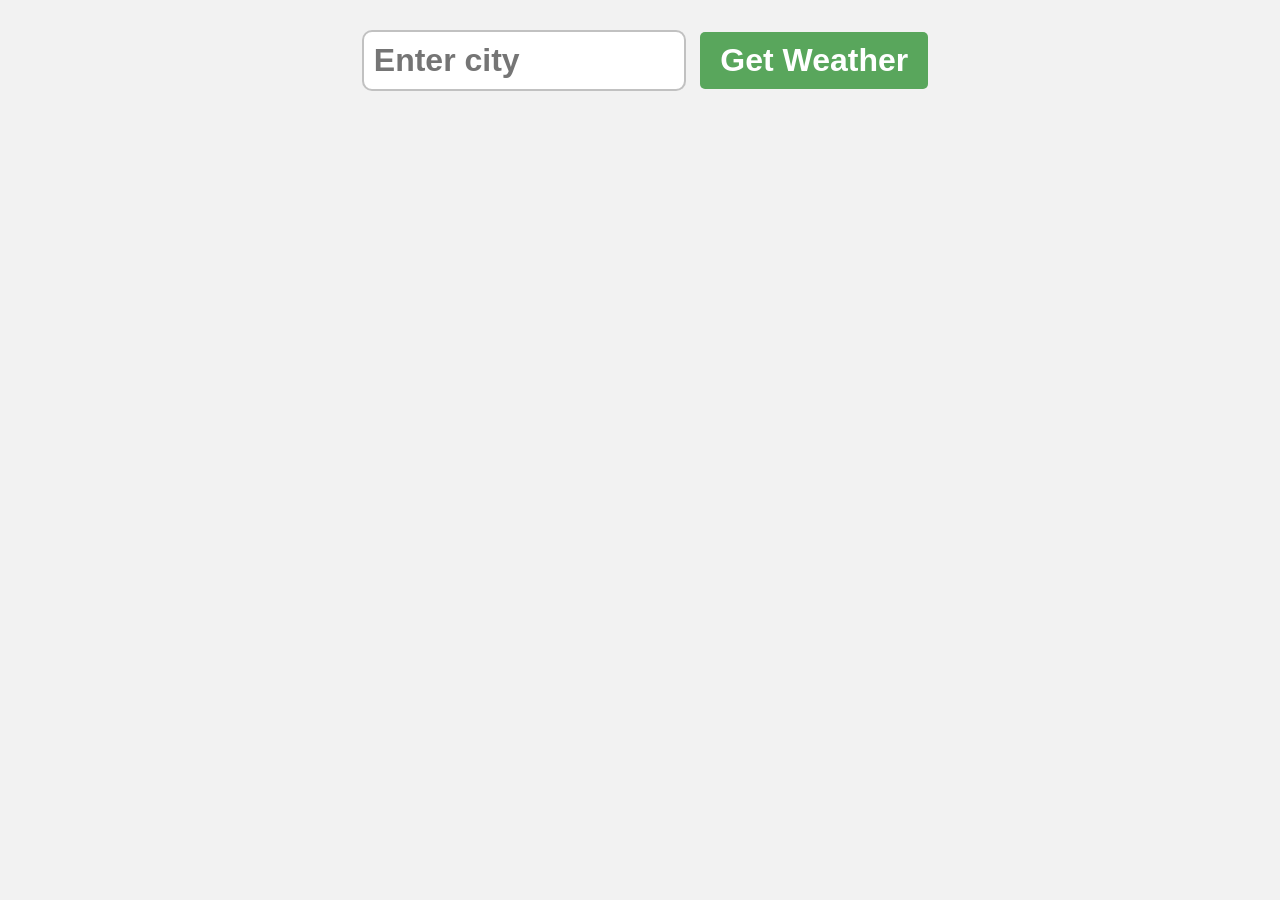
<file: first-projects/index.html>
<!DOCTYPE html>
<html lang="en">
<head>
    <meta charset="UTF-8">
    <meta name="viewport" content="width=device-width, initial-scale=1.0">
    <title>Document</title>
    <link rel="stylesheet" href="style.css">
</head>
<body>

    <form class="weatherForm">
        <input type="text" class="cityInput" placeholder="Enter city">
        <button type="submit">Get Weather</button>
    </form>
    <div class="card" style="display: none;">
        </div>

    <script src="index.js"></script>
</body>
</html>
</file>
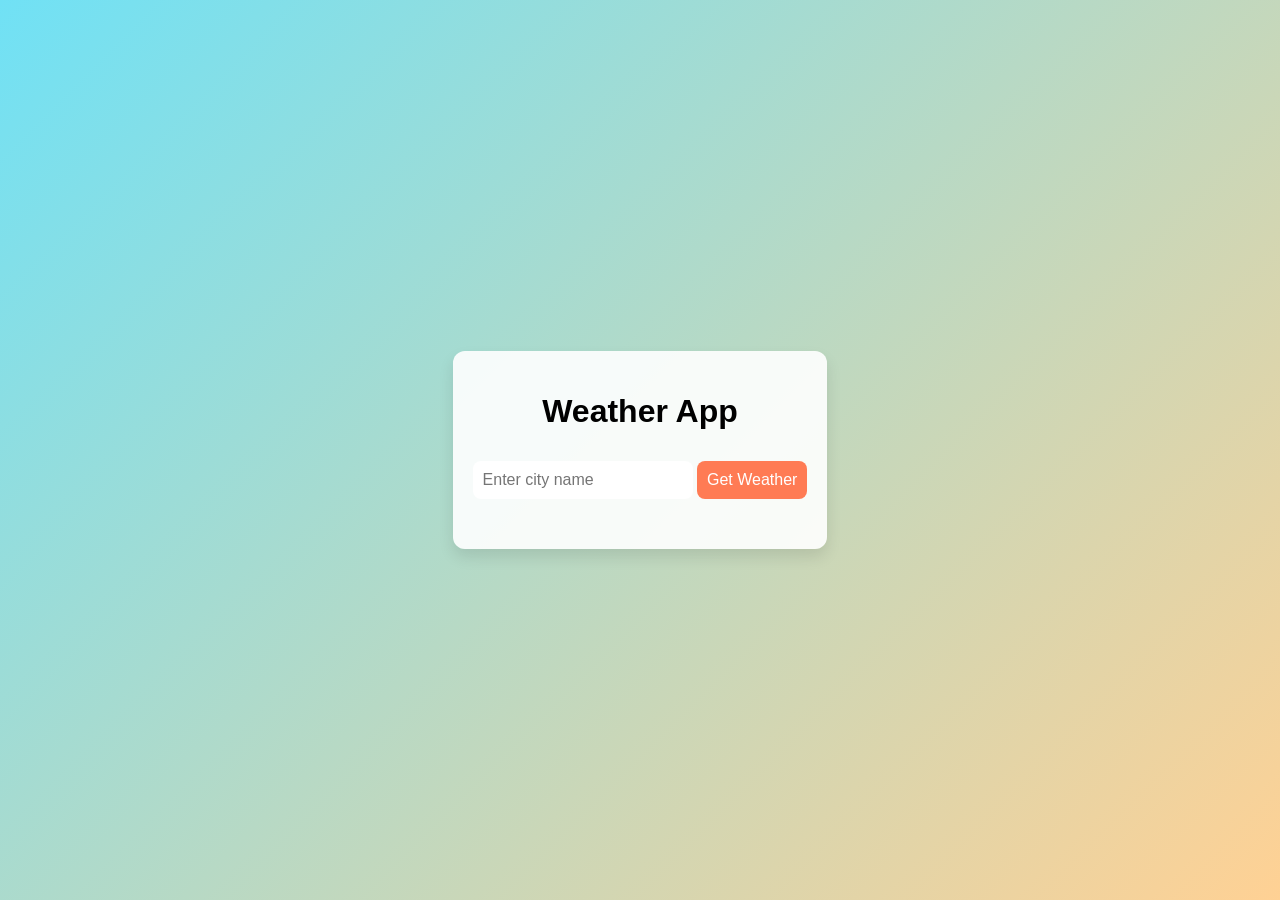
<file: first-projects/pro/pro.html>
<!DOCTYPE html>
<html lang="en">
<head>
    <meta charset="UTF-8">
    <meta name="viewport" content="width=device-width, initial-scale=1.0">
    <title>Advanced Weather App</title>
    <link rel="stylesheet" href="pro.css">
</head>
<body>
    <div class="weather-app">
        <h1>Weather App</h1>
        <input type="text" id="cityInput" placeholder="Enter city name" />
        <button onclick="getWeather()">Get Weather</button>
        <div id="weatherContainer">
            <!-- Weather information will appear here -->
        </div>
    </div>

    <script src="pro.js"></script>
</body>
</html>
</file>
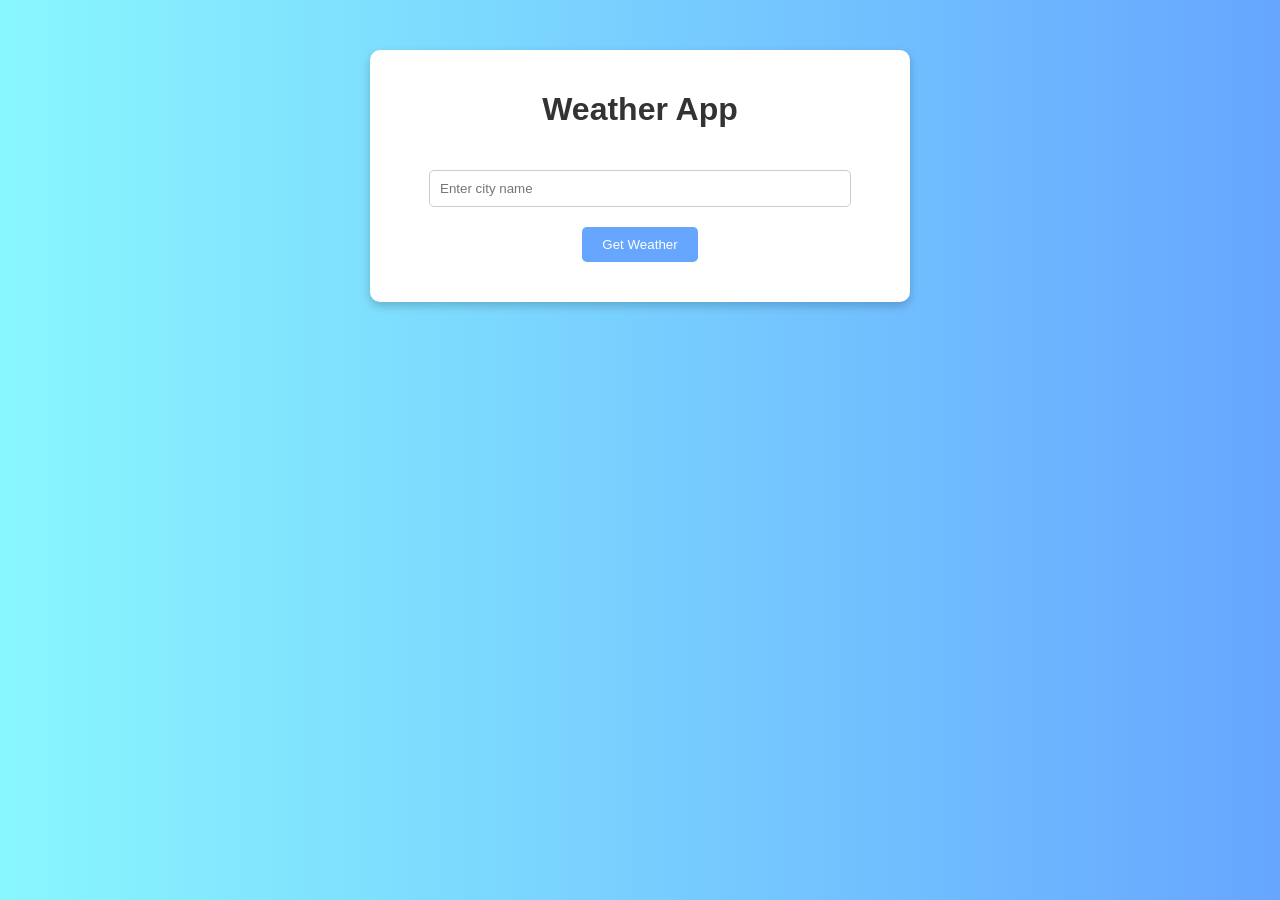
<file: first-projects/weather/weather.html>
<!DOCTYPE html>
<html lang="en">
<head>
    <meta charset="UTF-8">
    <meta name="viewport" content="width=device-width, initial-scale=1.0">
    <title>Weather App</title>
    <link rel="stylesheet" href="weather.css">
</head>
<body>
    <div class="weather-container">
        <h1>Weather App</h1>
        <input type="text" id="cityInput" placeholder="Enter city name" />
        <button onclick="getWeather()">Get Weather</button>
        <div class="weather-info" id="weatherInfo"></div>
    </div>

    <script src="weather.js"></script>
</body>
</html>
</file>
<file: first-projects/style.css>
body {
    font-family: Arial, sans-serif;
    background-color: hsl(0, 0%, 95%);
    margin: 0;
    display: flex;
    flex-direction: column;
    align-items: center;
}
.weatherForm {
    margin: 20px;
    
}
.cityInput{
    padding: 10px;
    font-size: 2rem;
    font-weight: bold;
    border: 2px solid hsla(0, 0%, 20%, 0.3);
    border-radius: 10px;
    margin: 10px;
    width: 300px;
}
button[type="submit"] {
    padding: 10px 20px;
    font-weight: bold;
    font-size: 2rem;
    background-color: hsl(122, 30%, 50%);
     color: white;
     border: none;
     border-radius: 5px;
     cursor: pointer;
}
button[type="submit"]:hover {
    background-color: hsl(122, 30%, 40%);
}
.card {
    background: linear-gradient(180deg, hsl(210, 100%, 75%), hsl(40, 100%, 50%));
    padding: 50px;
    border-radius: 10px;
    box-shadow: 2px 2px 5px hsla(0, 0%, 0%, 0.5);
    min-width: 300px;
    display: flex;
    flex-direction: column;
    align-items: center;
}
h1 {
    font-size: 3.5rem;
    margin-top: 0;
    margin-bottom: 25px;
}
p {
    font-size: 1.5rem;
    margin: 5px 0;
}
.cityDisplay, .tempDisplay {
    font-size: 3.5rem;
    font-weight: bold;
    color: hsla (0, 0%, 0.75);
    margin-bottom: 25px;
}
.humidityDisplay {
    font-weight: bold;
    margin-bottom: 25px;
}
.descDisplay {
    font-style: italic;
    font-weight: bold;
    font-size: 2rem;
}
.weatherEmoji { 
    margin: 0;
    font-size: 7.5rem;
}
.errorDisplay {
    font-size: 2.5rem;
    font-weight: bold;
    color: rgba(0, 0, 0, 0.75);
}
</file>
<file: first-projects/pro/pro.css>
/* styles.css */
body {
    margin: 0;
    font-family: 'Poppins', sans-serif;
    display: flex;
    justify-content: center;
    align-items: center;
    height: 100vh;
    background: linear-gradient(135deg, #70e1f5, #ffd194);
}

.weather-app {
    text-align: center;
    padding: 20px;
    background: rgba(255, 255, 255, 0.9);
    border-radius: 12px;
    box-shadow: 0px 8px 15px rgba(0, 0, 0, 0.1);
}

input, button {
    font-size: 1rem;
    padding: 10px;
    margin: 10px 0;
    border: none;
    border-radius: 8px;
}

button {
    background-color: #ff7b54;
    color: white;
    cursor: pointer;
}

button:hover {
    background-color: #ffa64f;
}

#weatherContainer {
    margin-top: 20px;
    font-size: 1.2rem;
}
</file>
<file: first-projects/weather/weather.css>
body {
    font-family: Arial, sans-serif;
    margin: 0;
    padding: 0;
    background: linear-gradient(to right, #89f7fe, #66a6ff);
    color: #333;
}

.weather-container {
    max-width: 500px;
    margin: 50px auto;
    padding: 20px;
    background: white;
    border-radius: 10px;
    box-shadow: 0 4px 10px rgba(0, 0, 0, 0.2);
    text-align: center;
}

input[type="text"] {
    width: 80%;
    padding: 10px;
    margin: 20px 0;
    border: 1px solid #ccc;
    border-radius: 5px;
}

button {
    padding: 10px 20px;
    background-color: #66a6ff;
    border: none;
    border-radius: 5px;
    color: white;
    cursor: pointer;
}

button:hover {
    background-color: #89f7fe;
}

.weather-info {
    margin-top: 20px;
}
</file>
